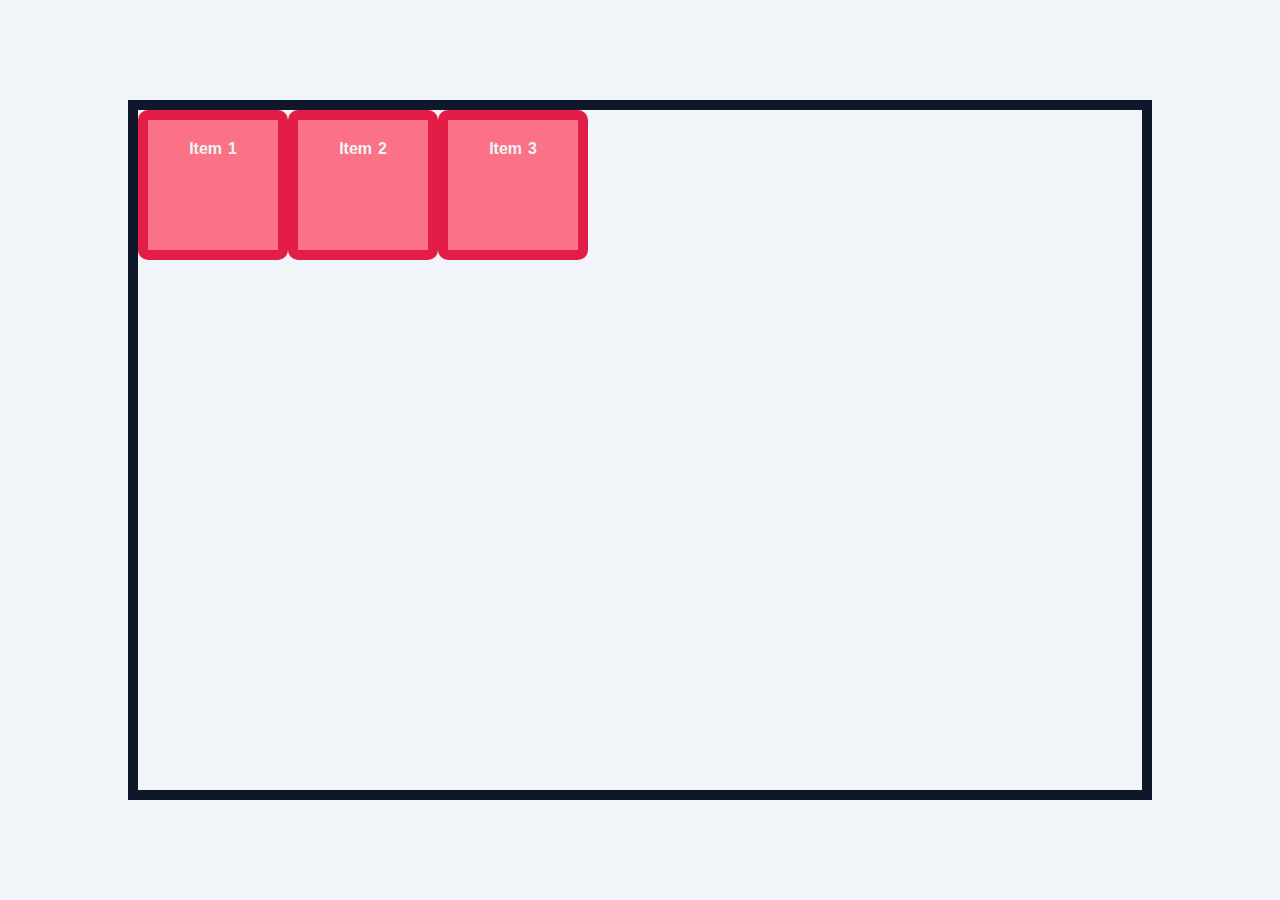
<file: index.html>
<!DOCTYPE html>
<html lang="en">
<head>
    <meta charset="UTF-8">
    <meta name="viewport" content="width=device-width, initial-scale=1.0">
    <link rel="stylesheet" href="styles.css"> 
    <title>Document</title>
</head>
<body>

    <div class="container">
        <div class="item item-1">Item 1</div>
        <div class="item item-2">Item 2</div>
        <div class="item item-3">Item 3</div>
      </div>
    
</body>
</html>
</file>
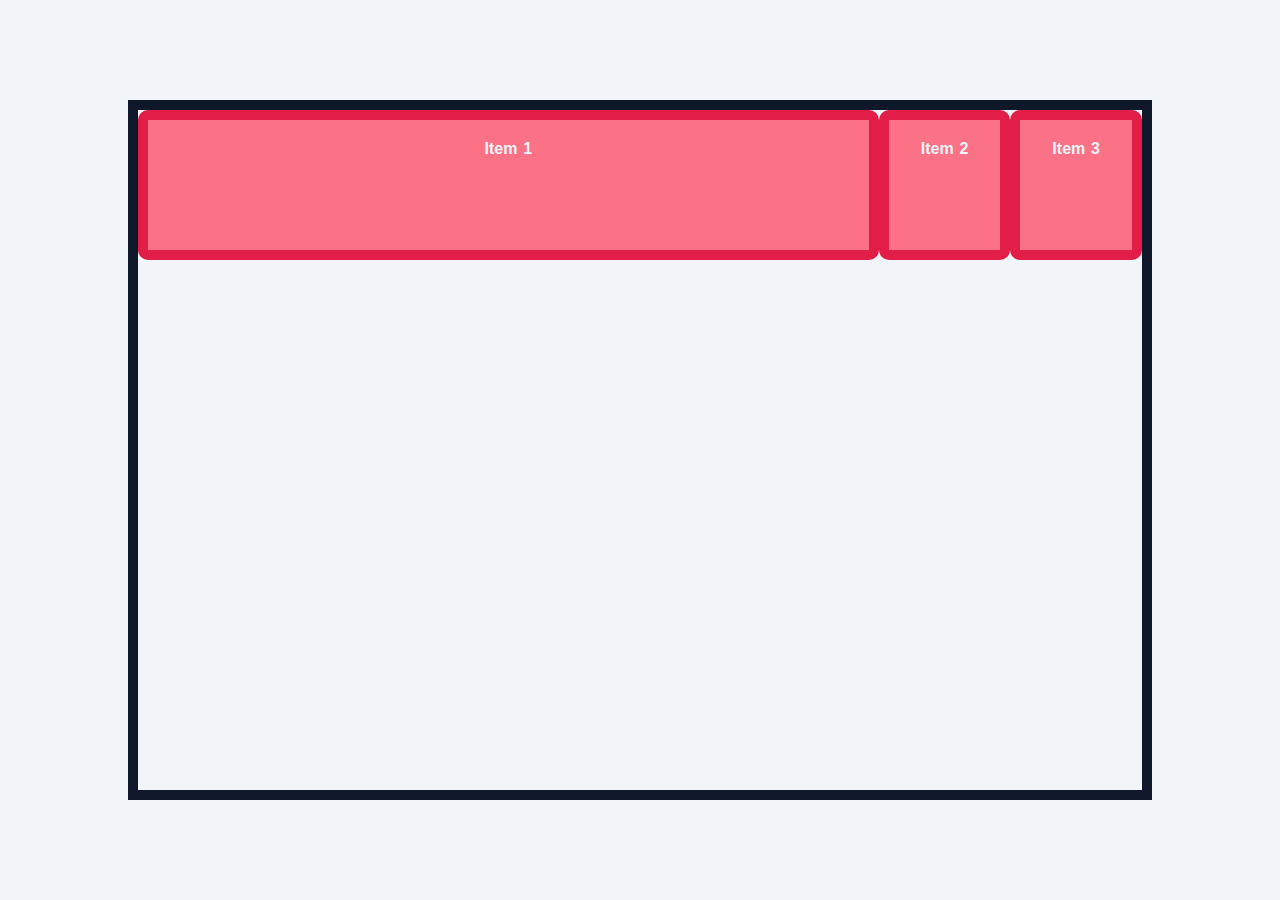
<file: flex basis/index.html>
<!DOCTYPE html>
<html lang="en">
<head>
    <meta charset="UTF-8">
    <meta name="viewport" content="width=device-width, initial-scale=1.0">
    <link rel="stylesheet" href="styles.css"> 
    <title>Document</title>
</head>
<body>

    <div class="container">
        <div class="item item-1">Item 1</div>
        <div class="item item-2">Item 2</div>
        <div class="item item-3">Item 3</div>
</body>
</html>
</file>
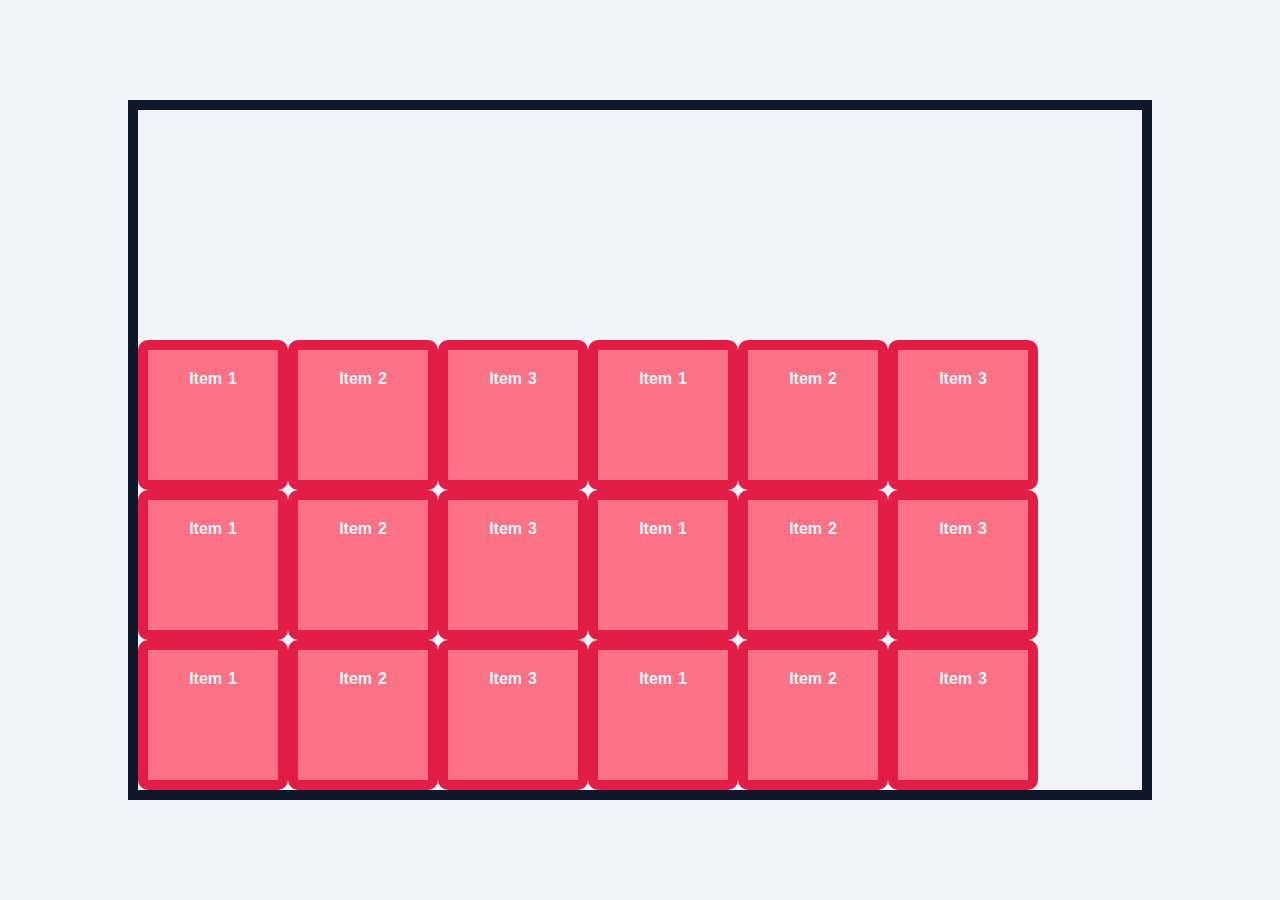
<file: flex wrap/index.html>
<!DOCTYPE html>
<html lang="en">
<head>
    <meta charset="UTF-8">
    <meta name="viewport" content="width=device-width, initial-scale=1.0">
    <link rel="stylesheet" href="styles.css"> 
    <title>Document</title>
</head>
<body>

    <div class="container">
        <div class="item item-1">Item 1</div>
        <div class="item item-2">Item 2</div>
        <div class="item item-3">Item 3</div>
        <div class="item item-1">Item 1</div>
        <div class="item item-2">Item 2</div>
        <div class="item item-3">Item 3</div>
        <div class="item item-1">Item 1</div>
        <div class="item item-2">Item 2</div>
        <div class="item item-3">Item 3</div>
        <div class="item item-1">Item 1</div>
        <div class="item item-2">Item 2</div>
        <div class="item item-3">Item 3</div>
        <div class="item item-1">Item 1</div>
        <div class="item item-2">Item 2</div>
        <div class="item item-3">Item 3</div>
        <div class="item item-1">Item 1</div>
        <div class="item item-2">Item 2</div>
        <div class="item item-3">Item 3</div>
      </div>
    
</body>
</html>
</file>
<file: styles.css>
/* BASE STYLES */
:root {
    --clr-dark: #0f172a;
    --clr-light: #f1f5f9;
    --clr-accent: #e11d48;
  }
  
  *,
  *::before,
  *::after {
    box-sizing: border-box;
  }
  
  body {
    margin: 0;
    padding: 0;
    line-height: 1.6;
    word-spacing: 1.4px;
    font-family: "Roboto", sans-serif;
    color: var(--clr-dark);
    background-color: var(--clr-light);
    display: flex;
    justify-content: center;
    align-items: center;
    height: 100vh;
  }
  
  .container {
    width: 80%;
    height: 700px;
    margin: 0 auto;
    border: 10px solid var(--clr-dark);
  }
  
  .item {
    width: 150px;
    height: 150px;
    background-color: #fb7185;
    padding: 1em;
    font-weight: 700;
    color: var(--clr-light);
    text-align: center;
    border: 10px solid var(--clr-accent);
    border-radius: 10px;
  }
  
  /* END OF BASE STYLES */
  .container {
    display: flex;
  }
</file>
<file: flex basis/styles.css>
/* BASE STYLES */
:root {
    --clr-dark: #0f172a;
    --clr-light: #f1f5f9;
    --clr-accent: #e11d48;
  }
  
  *,
  *::before,
  *::after {
    box-sizing: border-box;
  }
  
  body {
    margin: 0;
    padding: 0;
    line-height: 1.6;
    word-spacing: 1.4px;
    font-family: "Roboto", sans-serif;
    color: var(--clr-dark);
    background-color: var(--clr-light);
    display: flex;
    justify-content: center;
    align-items: center;
    height: 100vh;
  }
  
  .container {
    width: 80%;
    height: 700px;
    margin: 0 auto;
    border: 10px solid var(--clr-dark);
  }
  
  .item {
    width: 150px;
    height: 150px;
    background-color: #fb7185;
    padding: 1em;
    font-weight: 700;
    color: var(--clr-light);
    text-align: center;
    border: 10px solid var(--clr-accent);
    border-radius: 10px;
  }
  
  /* END OF BASE STYLES */
  .container {
    display: flex;
  }
  
  /* To make a specific item fill out the remaining space select it and put flex grow to one */
  .item-1 {
    flex-basis: 900px;
  }

  /* .item-2 {
    flex-basis: 300px;
  } */

  /* .item-3 {
    flex-basis: 300px;
  } */
</file>
<file: flex wrap/styles.css>
/* BASE STYLES */
:root {
    --clr-dark: #0f172a;
    --clr-light: #f1f5f9;
    --clr-accent: #e11d48;
  }
  
  *,
  *::before,
  *::after {
    box-sizing: border-box;
  }
  
  body {
    margin: 0;
    padding: 0;
    line-height: 1.6;
    word-spacing: 1.4px;
    font-family: "Roboto", sans-serif;
    color: var(--clr-dark);
    background-color: var(--clr-light);
    display: flex;
    justify-content: center;
    align-items: center;
    height: 100vh;
  }
  
  .container {
    width: 80%;
    height: 700px;
    margin: 0 auto;
    border: 10px solid var(--clr-dark);
  }
  
  .item {
    width: 150px;
    height: 150px;
    background-color: #fb7185;
    padding: 1em;
    font-weight: 700;
    color: var(--clr-light);
    text-align: center;
    border: 10px solid var(--clr-accent);
    border-radius: 10px;
  }
  
  /* END OF BASE STYLES */
  .container {
    display: flex;
    flex-wrap: wrap;
    /* if we have flex-wrap: wrap written we unlock the align content-property */
    /* Uncomment the align-content lines one by one */
    align-content: flex-end;
    /* align-content: flex-start; */
    /* align-content: center; */
    /* align-content: space-between; */
    /* align-content: space-around; */
    /* align-content: space-evenly; */
    /* align-content: center; */
    /* uncomment below to add gaps between the items */
    /* gap: 1em; */
  }
</file>
